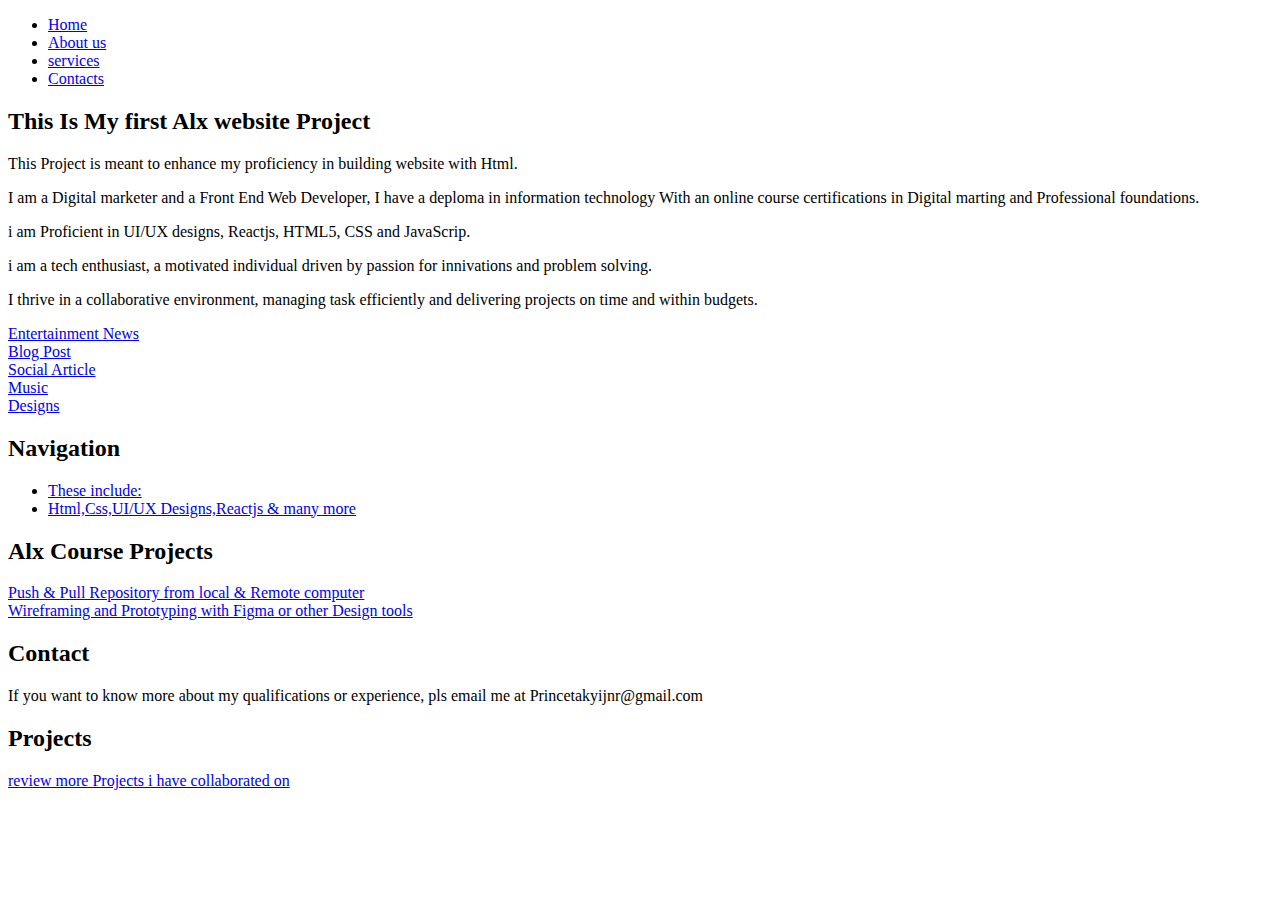
<file: base_index.html>
<!DOCTYPE html>
<html lang="en">
    <head>
        <meta charset="UTF-8">
        <title>My Alx Html Project</HTml> </title>
        <meta name="viewport" content="width=device-width, initial-scale=1.0">
        <nav>
            <ul>
                <li><a href="index.html">Home</a></li>
                <li><a href="about.html">About us</a></li>
                <li><a href="services.html">services</a></li>
                <li><a href="contact.html">Contacts</a></li>
            </ul>
        </nav>
        <body>
            <h2>This Is My first Alx website Project</h2>
            <p>This Project is meant to enhance my proficiency in building website with Html.</p>
            <p>I am a Digital marketer and a Front End Web Developer, I have a deploma in information technology
                With an online course certifications in Digital marting and Professional foundations.</p>
                <p>i am Proficient in UI/UX designs, Reactjs, HTML5, CSS and JavaScrip.</p>
                <p>i am a tech enthusiast, a motivated individual driven by passion for innivations and problem solving.</p>
            <p>I thrive in a collaborative environment, managing task efficiently and delivering projects on time and within budgets.</p>
            <article>
                <li><a href="Entertainment News.html">Entertainment News</a></li>
                <li><a href="Blog">Blog Post</a></li>
                <li><a href="Sociail Article">Social Article</a></li>
                <li><a href="Music">Music</a></li>
                <li><a href="Designs">Designs</a></li>
            </article>
            <nav>
                <h2>Navigation</h2>
                <ul>
                    <li><a href="Skills to acquire if this Program">These include:</a></li>
                    <li><a href="Register now">Html,Css,UI/UX Designs,Reactjs & many more</a></li>
                </ul>
            </nav>
            <section>
                <h2>Alx Course Projects</h2>
                <li><a href="Git and github projects">Push & Pull Repository from local & Remote computer</a></li>
                <li><a href="Ui/Ux Design Projects">Wireframing and Prototyping with Figma or other Design tools</a></li>
            </section>
            <footer>
                <h2>Contact</h2>
                <p>If you want to know more about my qualifications or experience, pls email me at Princetakyijnr@gmail.com</p>
                <h2>Projects</h2>
                <li><a href="click here">review more Projects i have collaborated on</a></li>
            </footer>
        </body>
    </head>

</html>
</file>
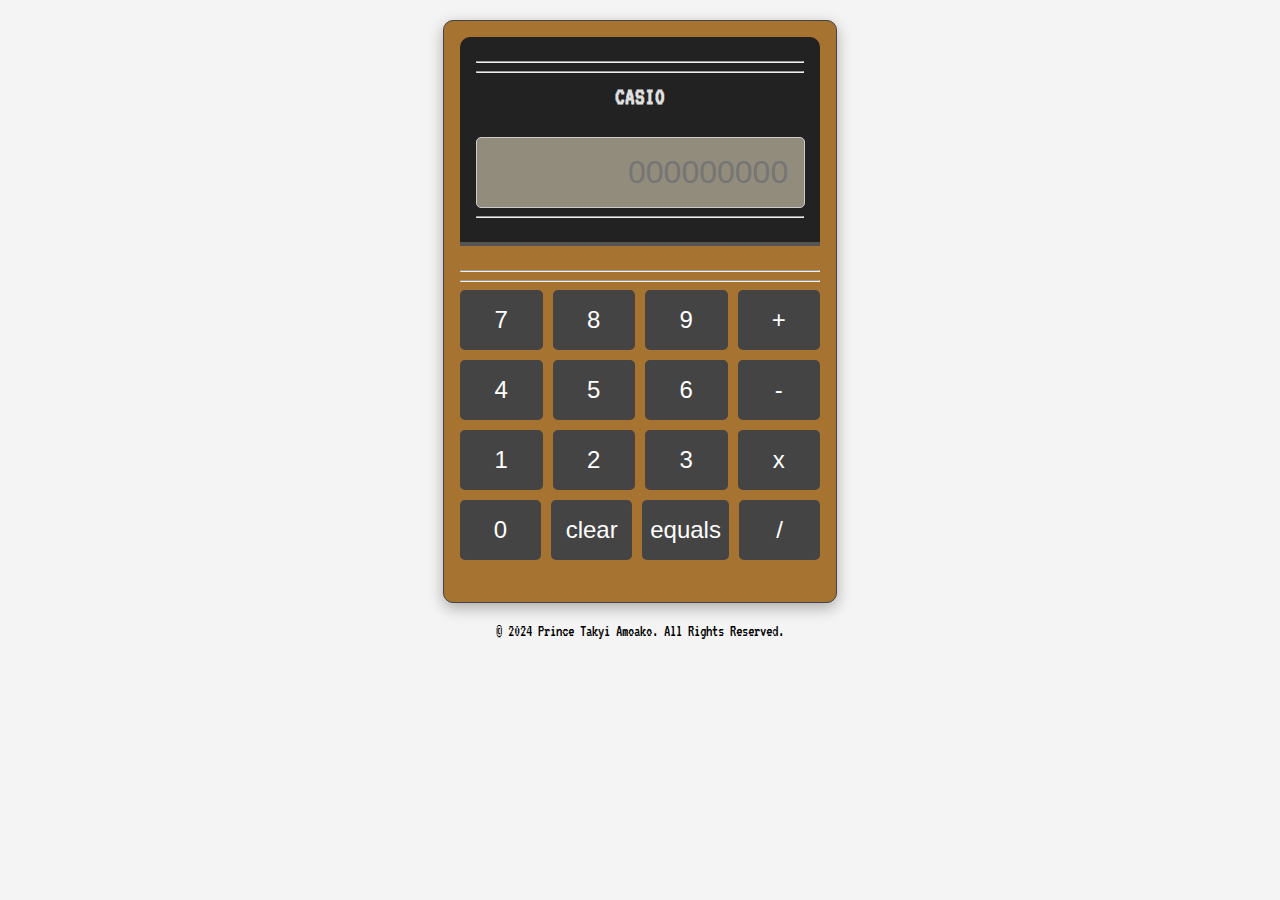
<file: calculator.html>
<!DOCTYPE html>
<html lang="en">
<head>
    <meta charset="UTF-8">
    <meta name="viewport" content="width=device-width, initial-scale=1.0">
    <link rel="stylesheet" href="styles.css">
    <title>Calculator</title>
</head>
<body>
    <form class="calc">
        <div class="header">
            <hr />
            <hr />
            <h2>CASIO</h2>
            <input type="text" class="display" placeholder="000000000" enable>
            <hr />
        </div>
        <div class="body" class="section group">
        <hr />
        <hr />
        <div class="row">
            <input type="button" value="7">
            <input type="button" value="8">
            <input type="button" value="9">
            <input type="button" value="+">
        </div>
        <div class="row">
            <input type="button" value="4">
            <input type="button" value="5">
            <input type="button" value="6">
            <input type="button" value="-">
        </div>
        <div class="row">
            <input type="button" value="1">
            <input type="button" value="2">
            <input type="button" value="3">
            <input type="button" value="x">
        </div>
        <div class="row">
            <input type="button" value="0">
            <input type="button" value="clear" value="c">
            <input type="button" value="equals" value="=">
            <input type="button" value="/">
        </div>
        </div>
    </form>
    <p>&copy; 2024 Prince Takyi Amoako. All Rights Reserved.</p>
    <script src="script.js"></script>
</body>
</html>
</file>
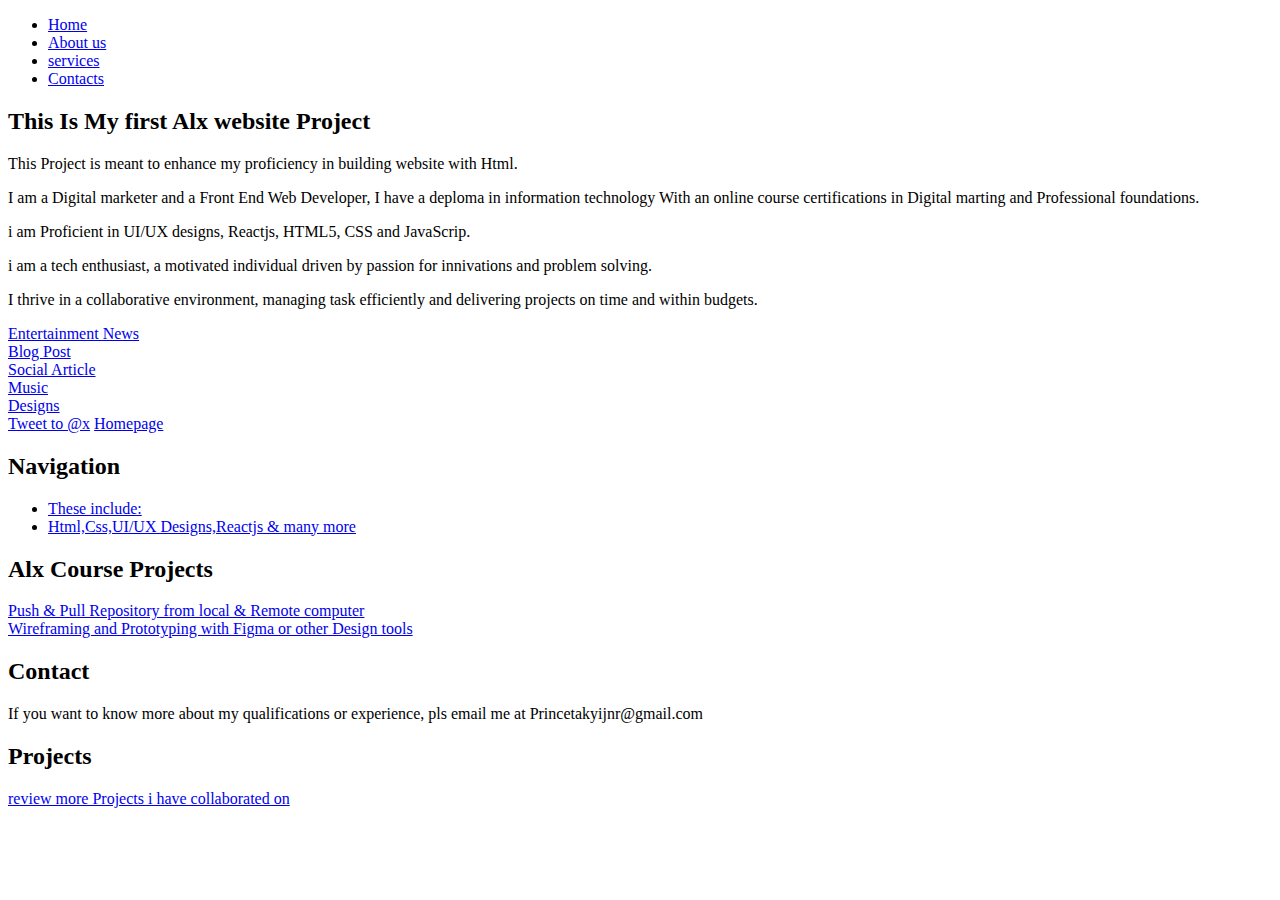
<file: tweets.html>
<!DOCTYPE html>
<html lang="en">
    <head>
        <meta charset="UTF-8">
        <title>My Alx Html Project</HTml> </title>
        <meta name="viewport" content="width=device-width, initial-scale=1.0">
        <nav>
            <ul>
                <li><a href="index.html">Home</a></li>
                <li><a href="about.html">About us</a></li>
                <li><a href="services.html">services</a></li>
                <li><a href="contact.html">Contacts</a></li>
            </ul>
        </nav>
        <body>
            <h2>This Is My first Alx website Project</h2>
            <p>This Project is meant to enhance my proficiency in building website with Html.</p>
            <p>I am a Digital marketer and a Front End Web Developer, I have a deploma in information technology
                With an online course certifications in Digital marting and Professional foundations.</p>
                <p>i am Proficient in UI/UX designs, Reactjs, HTML5, CSS and JavaScrip.</p>
                <p>i am a tech enthusiast, a motivated individual driven by passion for innivations and problem solving.</p>
            <p>I thrive in a collaborative environment, managing task efficiently and delivering projects on time and within budgets.</p>
            <article>
                <li><a href="Entertainment News.html">Entertainment News</a></li>
                <li><a href="Blog">Blog Post</a></li>
                <li><a href="Sociail Article">Social Article</a></li>
                <li><a href="Music">Music</a></li>
                <li><a href="Designs">Designs</a></li>
            </article>
            <a href="https://twitter.com/intent/tweet?screen_name=x&ref_src=twsrc%5Etfw" class="twitter-mention-button" data-show-count="false">Tweet to @x</a><script async src="https://platform.twitter.com/widgets.js" charset="utf-8"></script>
            <a href="index.html">Homepage</a> 
            <nav>
                <h2>Navigation</h2>
                <ul>
                    <li><a href="Skills to acquire if this Program">These include:</a></li>
                    <li><a href="Register now">Html,Css,UI/UX Designs,Reactjs & many more</a></li>
                </ul>
            </nav>
            <section>
                <h2>Alx Course Projects</h2>
                <li><a href="Git and github projects">Push & Pull Repository from local & Remote computer</a></li>
                <li><a href="Ui/Ux Design Projects">Wireframing and Prototyping with Figma or other Design tools</a></li>
            </section>
            <footer>
                <h2>Contact</h2>
                <p>If you want to know more about my qualifications or experience, pls email me at Princetakyijnr@gmail.com</p>
                <h2>Projects</h2>
                <li><a href="click here">review more Projects i have collaborated on</a></li>
            </footer>
        </body>
    </head>

</html>
</file>
<file: styles.css>
/* Import Google Fonts */
@import url("https://fonts.googleapis.com/css?family=VT323");

body {
    margin: 0;
    padding: 0;
    font-family: 'VT323', monospace;
    background-color: #f4f4f4;
}

.calc {
    background-color: #a77330;
    max-width: 100%;
    width: 360px; /* Default width for smaller devices */
    margin: 20px auto;
    border: 1px solid #444;
    border-radius: 10px;
    box-shadow: 0 5px 15px rgba(0, 0, 0, 0.3);
    padding: 1em;
}

.header {
    background-color: #222;
    padding: 1em;
    text-align: center;
    border-radius: 10px 10px 0 0;
    border-bottom: 4px solid #555;
    color: rgb(224, 224, 224);
}

h2 {
    margin: 0.5em 0;
    align-content: left;
}

input.display {
    background-color: #928c7c;
    color: #222;
    font-size: 1.5rem;
    width: 90%;
    border: 1px solid #cbcbcb;
    padding: 0.5em;
    text-align: right;
    border-radius: 5px;
    margin-top: 0.5em;
}

.body {
    padding: 1em 0;
}

.row {
    display: flex;
    justify-content: space-between;
    gap: 10px; /* Add consistent spacing between buttons */
    margin-bottom: 10px;
}

input[type="button"] {
    background-color: #444;
    border: 2px solid #444;
    color: white;
    font-size: 1.2rem;
    flex: 1; /* Adjust button size to fill row */
    height: 50px;
    margin: 0;
    border-radius: 5px;
    transition: transform 0.2s, background-color 0.2s;
}

input[type="button"]:hover {
    background-color: #666;
    transform: scale(1.05);
}

input[type="button"].clear {
    background-color: #FE752D;
}

input[type="button"].equals {
    background-color: #666;
}

input[type="button"]:active {
    outline: none;
    border-color: white;
}

/* Responsive Design */
@media (min-width: 768px) {
    .calc {
        max-width: 480px; /* Slightly larger for tablets and desktops */
    }

    input.display {
        font-size: 2rem;
    }

    input[type="button"] {
        font-size: 1.5rem;
        height: 60px;
    }
}
p{
    text-align: center;
    color: #000000;
}
</file>
